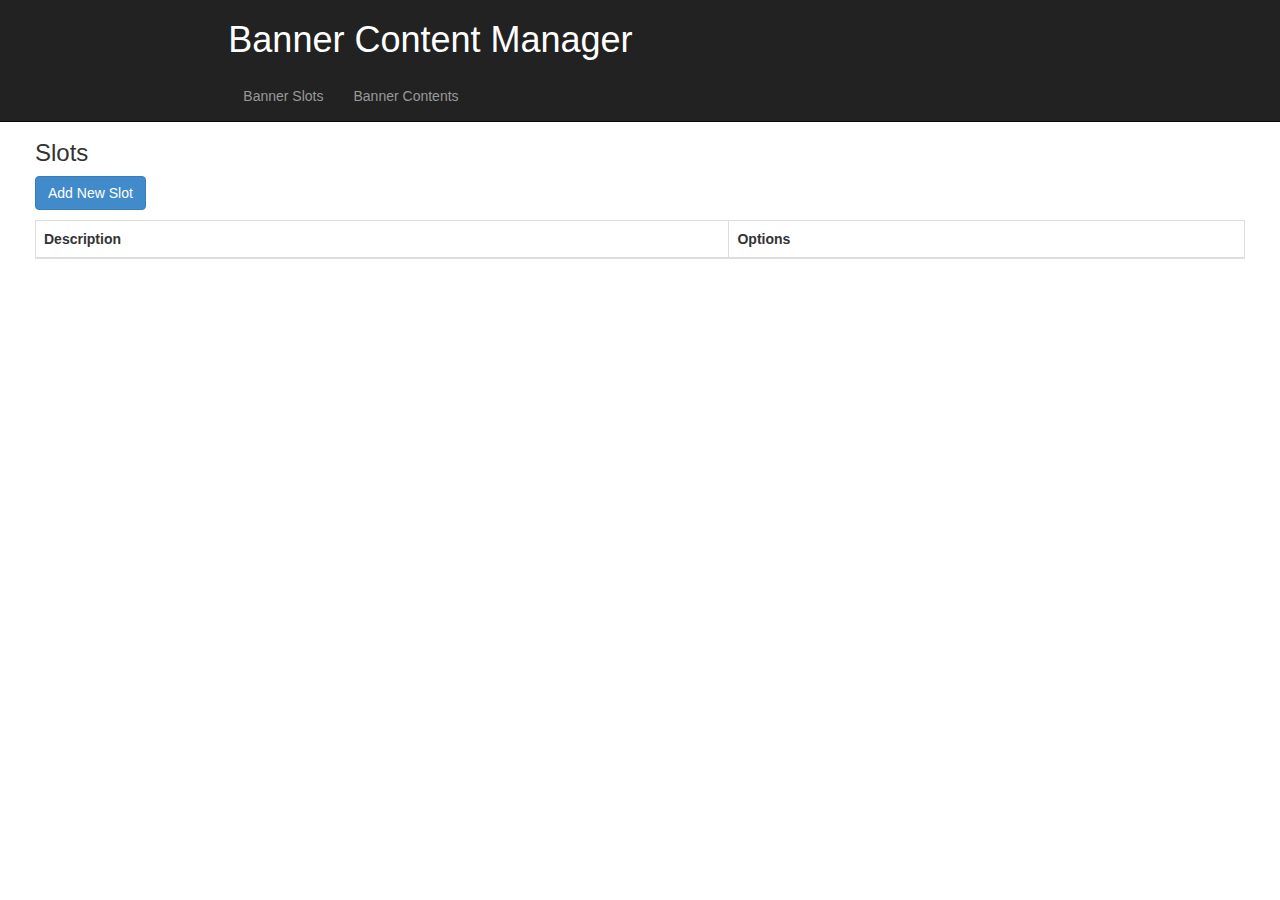
<file: index.html>
<!DOCTYPE html>
<html lang="en" ng-app="bannerApp">
<head>
	<meta charset="utf-8">
	<meta name="viewport" content="width=device-width, initial-scale=1.0">
	<meta name="description" content="">
	<meta name="author" content="">

	<title>Banner Content Manager</title>

	<!-- Bootstrap core CSS -->
	<link href="css/bootstrap.css" rel="stylesheet">

	<!-- Add custom CSS here -->
	<link href="css/custom.css" rel="stylesheet">

</head>

<body>

<div id="wrapper">
	<nav class="navbar navbar-inverse navbar-fixed-top" role="navigation">
		<!-- Brand and toggle get grouped for better mobile display -->
		<div class="col-md-8 col-md-offset-2">
			<div class="navbar-header">
				<h1>Banner Content Manager</h1>
			</div>

			<div class="col-md-8 col-centered"></div>
		</div>
		<div class="col-md-8 col-md-offset-2">
			<ul class="nav navbar-nav">
				<li><a href="#/slots/">Banner Slots</a></li>
				<li><a href="#/contents/">Banner Contents</a></li>
			</ul>
		</div><!-- /.navbar-collapse -->
	</nav>


	<div id="page-wrapper">
		<div class="row">

			<div ng-view></div>

		</div>

	</div>

</div><!-- /#wrapper -->

<!-- Bootstrap core JavaScript -->
<script src="//ajax.googleapis.com/ajax/libs/jquery/1.10.2/jquery.min.js"></script>
<script src="js/bootstrap.js"></script>
<script src="js/bootbox.min.js"></script>
<script src="js/angular.js"></script>
<script src="js/angular-route.js"></script>
<script src="js/main.js"></script>
</body>
</html>
</file>
<file: css/custom.css>
.navbar-header h1 {
	color: white
}

#page-wrapper {
	padding: 120px 50px 50px;
}
</file>
